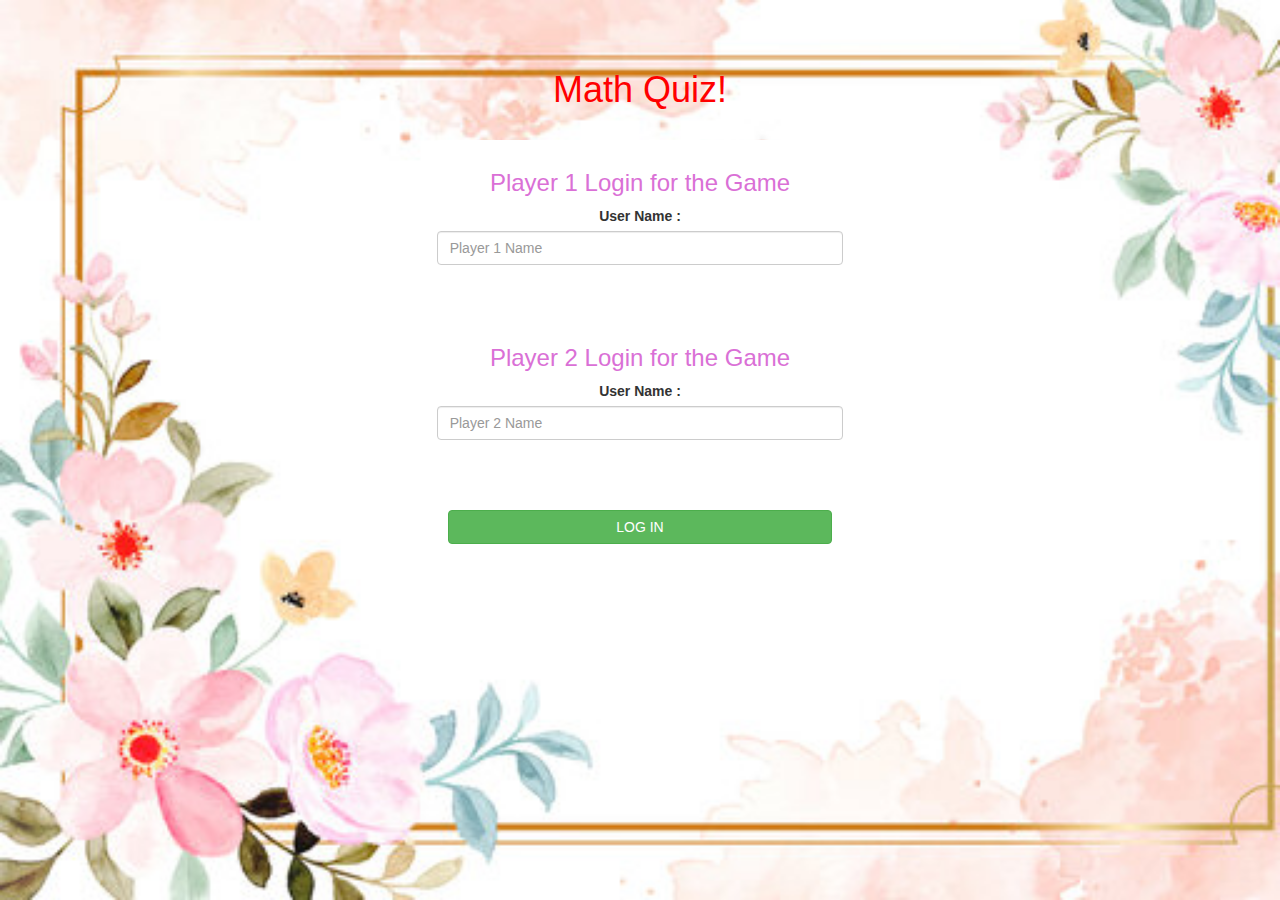
<file: index.html>
<!DOCTYPE html>
<html>
<head>
	<title>Math Quiz!</title>

<meta name="viewport" content="width=device-width, initial-scale=1">
<link rel="stylesheet" href="https://maxcdn.bootstrapcdn.com/bootstrap/3.4.0/css/bootstrap.min.css">
<script src="https://ajax.googleapis.com/ajax/libs/jquery/3.4.1/jquery.min.js"></script>
<script src="https://maxcdn.bootstrapcdn.com/bootstrap/3.4.0/js/bootstrap.min.js"></script>

<link rel="stylesheet" type="text/css" href="game.css">

<script src="math_quiz.js"></script>
</head>
<body>
	<h4 id="player1_name"></h4> <span id="player1_score"></span>
	<br>
	<h4 id="player2_name"></h4> <span id="player2_score"></span>
	
	<div class="container">
		
	</div>

<center>
	<h1 style="color: red;">Math Quiz!</h1>
	<br>
	<div class="col-lg-4 col-sm-8 col-xs-11 login_div1">
		<h3 style="color: orchid;">Player 1 Login for the Game</h3>
		<label>User Name : </label>
		<input type="text" id="player1_name_input" class="form-control" placeholder="Player 1 Name">
		<br>
	</div>
	<br>
	<div class="col-lg-4 col-sm-8 col-xs-11 login_div1">
		<h3 style="color: orchid;">Player 2 Login for the Game</h3>
		<label>User Name : </label>
		<input type="text" id="player2_name_input" class="form-control" placeholder="Player 2 Name">
		<br>
	</div>
	<br> <br>
<button style="width: 30%" class="btn btn-success" onclick="addUser()"> LOG IN  </button>

</center>
</body>
</html>
</file>
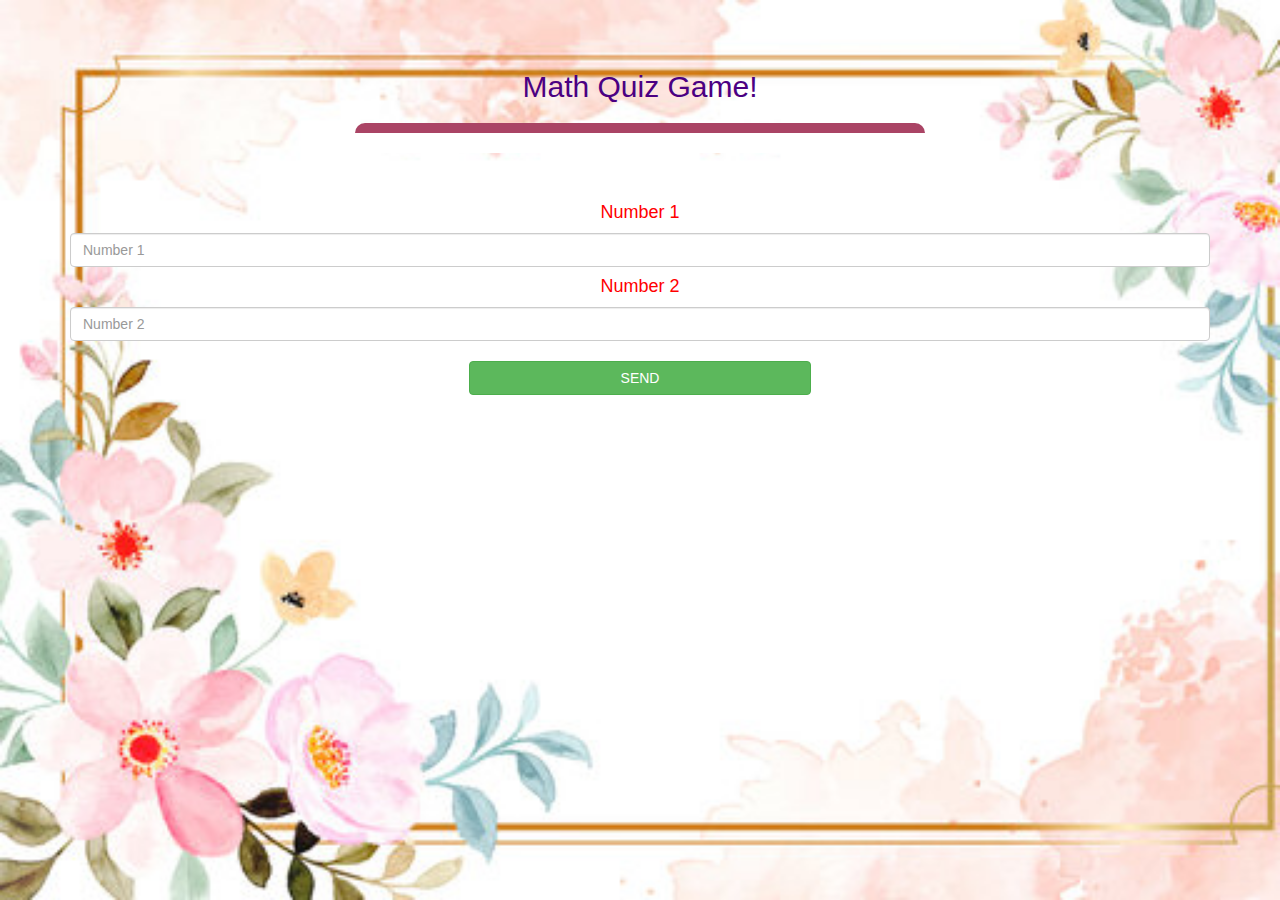
<file: quiz_game_page.html>
<!DOCTYPE html>
<html>
    <head>
        <title>Math Quiz Game!</title>
    
    <meta name="viewport" content="width=device-width, initial-scale=1">
    <link rel="stylesheet" href="https://maxcdn.bootstrapcdn.com/bootstrap/3.4.0/css/bootstrap.min.css">
    <script src="https://ajax.googleapis.com/ajax/libs/jquery/3.4.1/jquery.min.js"></script>
    <script src="https://maxcdn.bootstrapcdn.com/bootstrap/3.4.0/js/bootstrap.min.js"></script>
    
    <link rel="stylesheet" type="text/css" href="game.css">
    
    <script src="quiz_game_page.js"></script>
    </head>
    <body>

    <h4 id="player1_name"></h4> <span id="player1_score"></span>
    <br>
    <h4 id="player2_name"></h4> <span id="player2_score"></span>

    <div class="container">
        <center>
            <h2 style="color: indigo;"> Math Quiz Game!</h2>
            <h3 id="player_question"></h3>
		    <h3 id="player_answer"></h3>

		    <div id="output" class="col-lg-6"></div>
		    <br>
		    <br>

            <h4 style="color: red;"> Number 1</h4>
            <input type="text" id="number1" class="form-control" placeholder="Number 1">
            <h4 style="color: red;"> Number 2</h4>
            <input type="text" id="number2" class="form-control" placeholder="Number 2">
            <br>
            <button style="width: 30%" class="btn btn-success" onclick="send()"> SEND </button>
        </center>
    </div>

    </body>
</html>
</file>
<file: game.css>
body
{
	
    background-image: url('Background.jpeg');
    background-repeat: no-repeat;
    background-attachment: fixed;
    background-size: cover;
}

.login_div1 , .login_div2
{
	background: white;
	padding: 10px;
	float: none;
	border-radius: 15px;
}


#player1_name , #player2_name
{
	display: inline-block;
	margin-left: 20px;
}
#word
{
	width: 60%;
}
#word_display
{
	letter-spacing: 5px;
}
#output
{
	background: white;
	border-radius: 10px;
	border-top: 10px solid #AA4465;
	padding: 10px;
	float: none;
	text-align: left;
}
</file>
